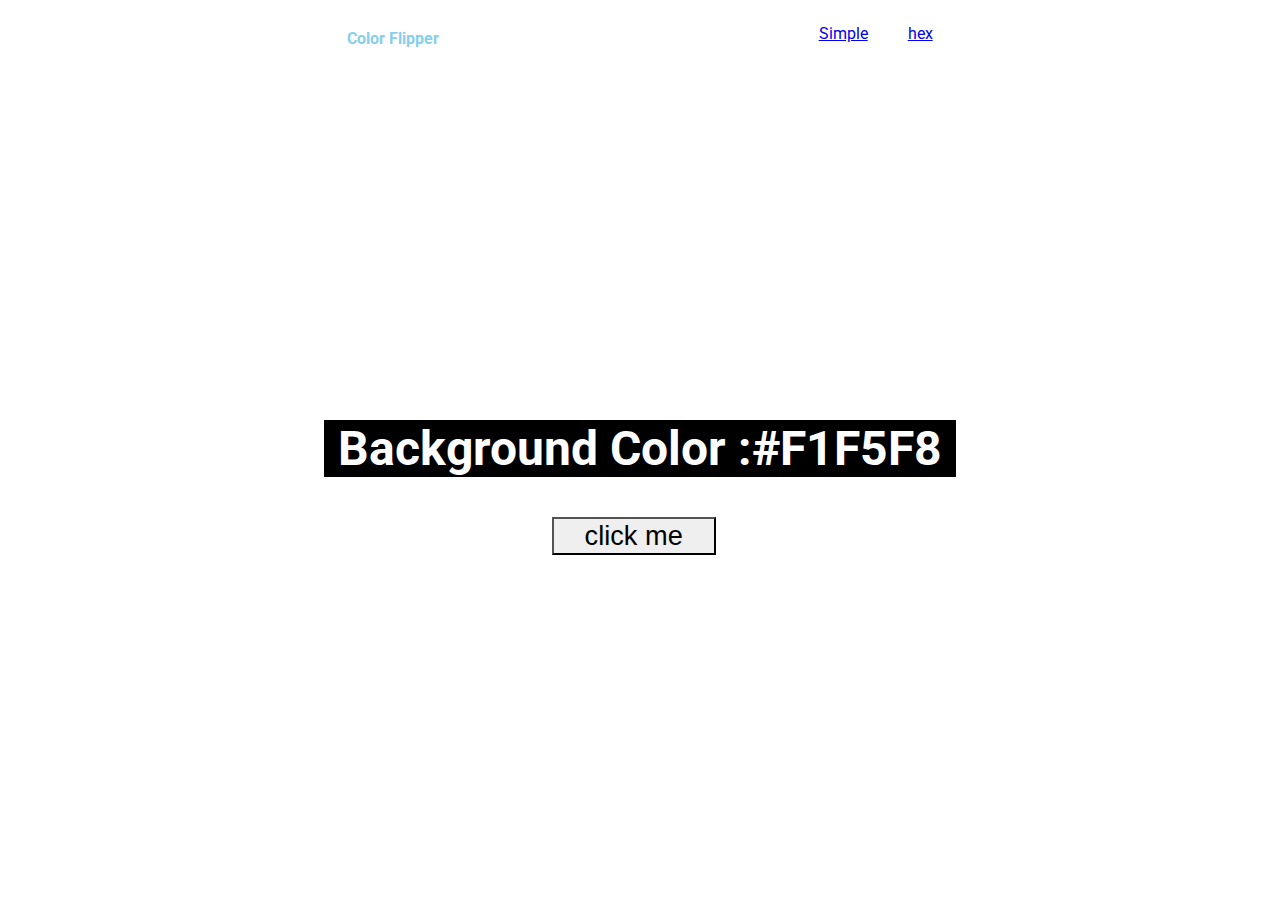
<file: index.html>
<html lang="en">

<head>
    <meta charset="UTF-8">
    <meta http-equiv="X-UA-Compatible" content="IE=edge">
    <meta name="viewport" content="width=device-width, initial-scale=1.0">
    <title>Color Flipper || Simple</title>
    <link rel="stylesheet" href="css/styles.css">
    <link href="https://fonts.googleapis.com/css2?family=Roboto:wght@900&family=Yantramanav:wght@700&display=swap"
        rel="stylesheet">
</head>

<body>

    <nav>
        <div class="nav-center">
            <h4>Color Flipper</h4>
            <div class="nav-link">
                <ul>
                    <a href="index.html">Simple</a>
                </ul>

                <ul>
                    <a href="hex.html">hex</a>
                </ul>
            </div>
        </div>
    </nav>

    <main>
        <div class="container">
            <h2>Background Color : <span class="color"> #F1F5F8 </span></h2>
            <button class="btn btn-hero" id="btn">click me</button>
        </div>

    </main>
    <!-- javascript -->
    <script src="app.js"></script>
    

</body>

</html>
</file>
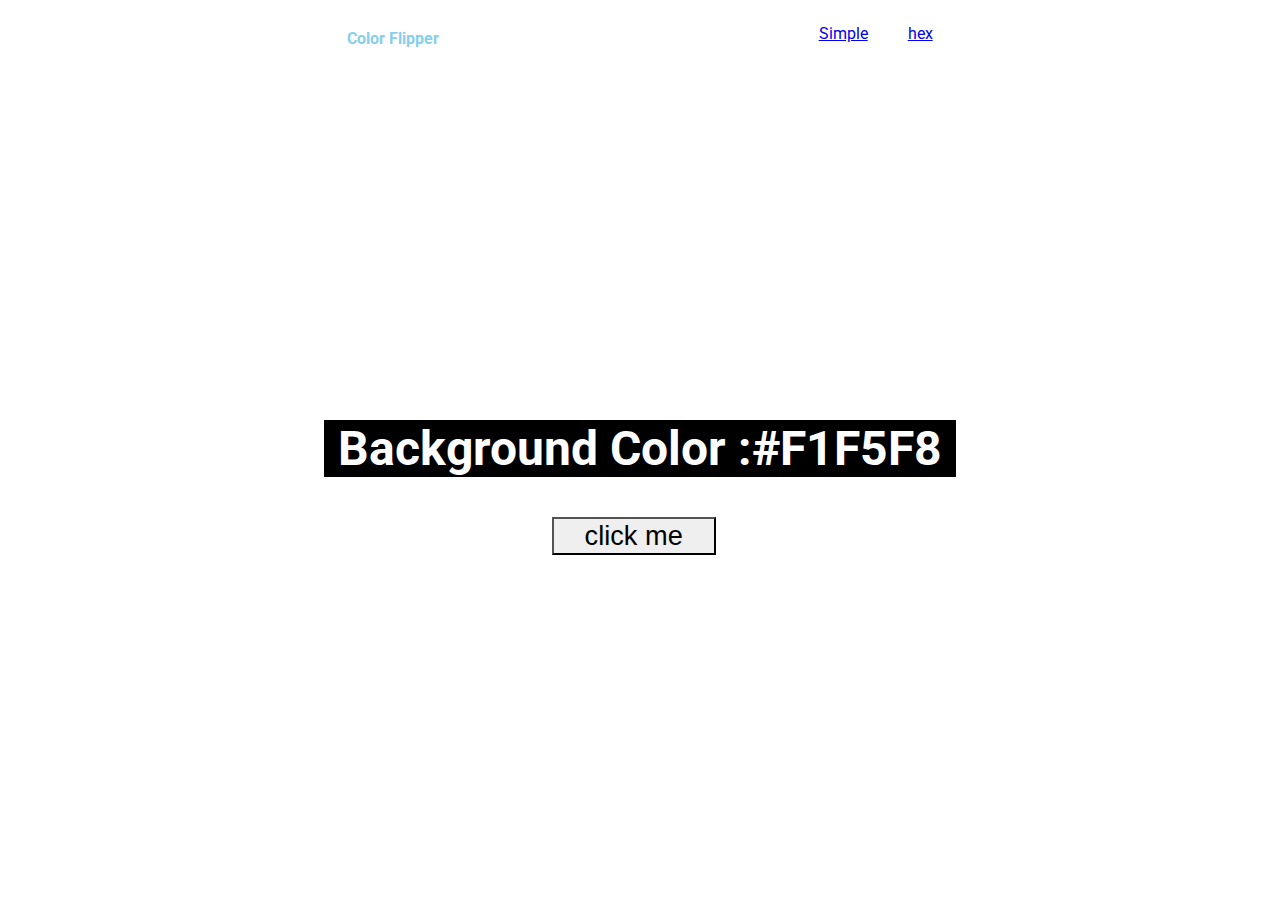
<file: hex.html>
<html lang="en">

<head>
    <meta charset="UTF-8">
    <meta http-equiv="X-UA-Compatible" content="IE=edge">
    <meta name="viewport" content="width=device-width, initial-scale=1.0">
    <title>Color Flipper || Simple</title>
    <link rel="stylesheet" href="css/styles.css">
    <link href="https://fonts.googleapis.com/css2?family=Roboto:wght@900&family=Yantramanav:wght@700&display=swap"
        rel="stylesheet">
</head>

<body>

    <nav>
        <div class="nav-center">
            <h4>Color Flipper</h4>
            <div class="nav-link">
                <ul>
                    <a href="index.html">Simple</a>
                </ul>

                <ul>
                    <a href="hex.html">hex</a>
                </ul>
            </div>
        </div>
    </nav>

    <main>
        <div class="container">
            <h2>Background Color : <span class="color"> #F1F5F8 </span></h2>
            <button class="btn btn-hero" id="btn">click me</button>
        </div>

    </main>
    <!-- javascript -->
    <script src="hex.js"></script>

</body>

</html>
</file>
<file: css/styles.css>
nav {
  display: flex;
  flex-direction: row;
  justify-content: space-around;
}

h4 {
  font-family: "Roboto";
  color: skyblue;
}

h2 {
  font-family: "Roboto";
  font-size: 300%;
  background-color: black;
  width: 50%; 
  color: #ffff;
  display: flex;
  flex-direction: row;
  justify-content: center;
  margin-left: 25%;
}

button {
  font-size: 170%; 
  width: 13%;
  display: flex;
  justify-content: center;
  border-color: black;
  margin-left: 43%;
}


.nav-center {
  width: 2000px;
  background-color: #ffff;
  display: flex;
  flex-direction: row;
  justify-content: space-evenly;
}

.nav-link {
  font-family: "Roboto";
  display: flex;
  flex-direction: row;
  justify-content: space-between;
}

.container {
   height: 90%;  
  display: flex;
  flex-direction: column;
  justify-content: center;
}
</file>
